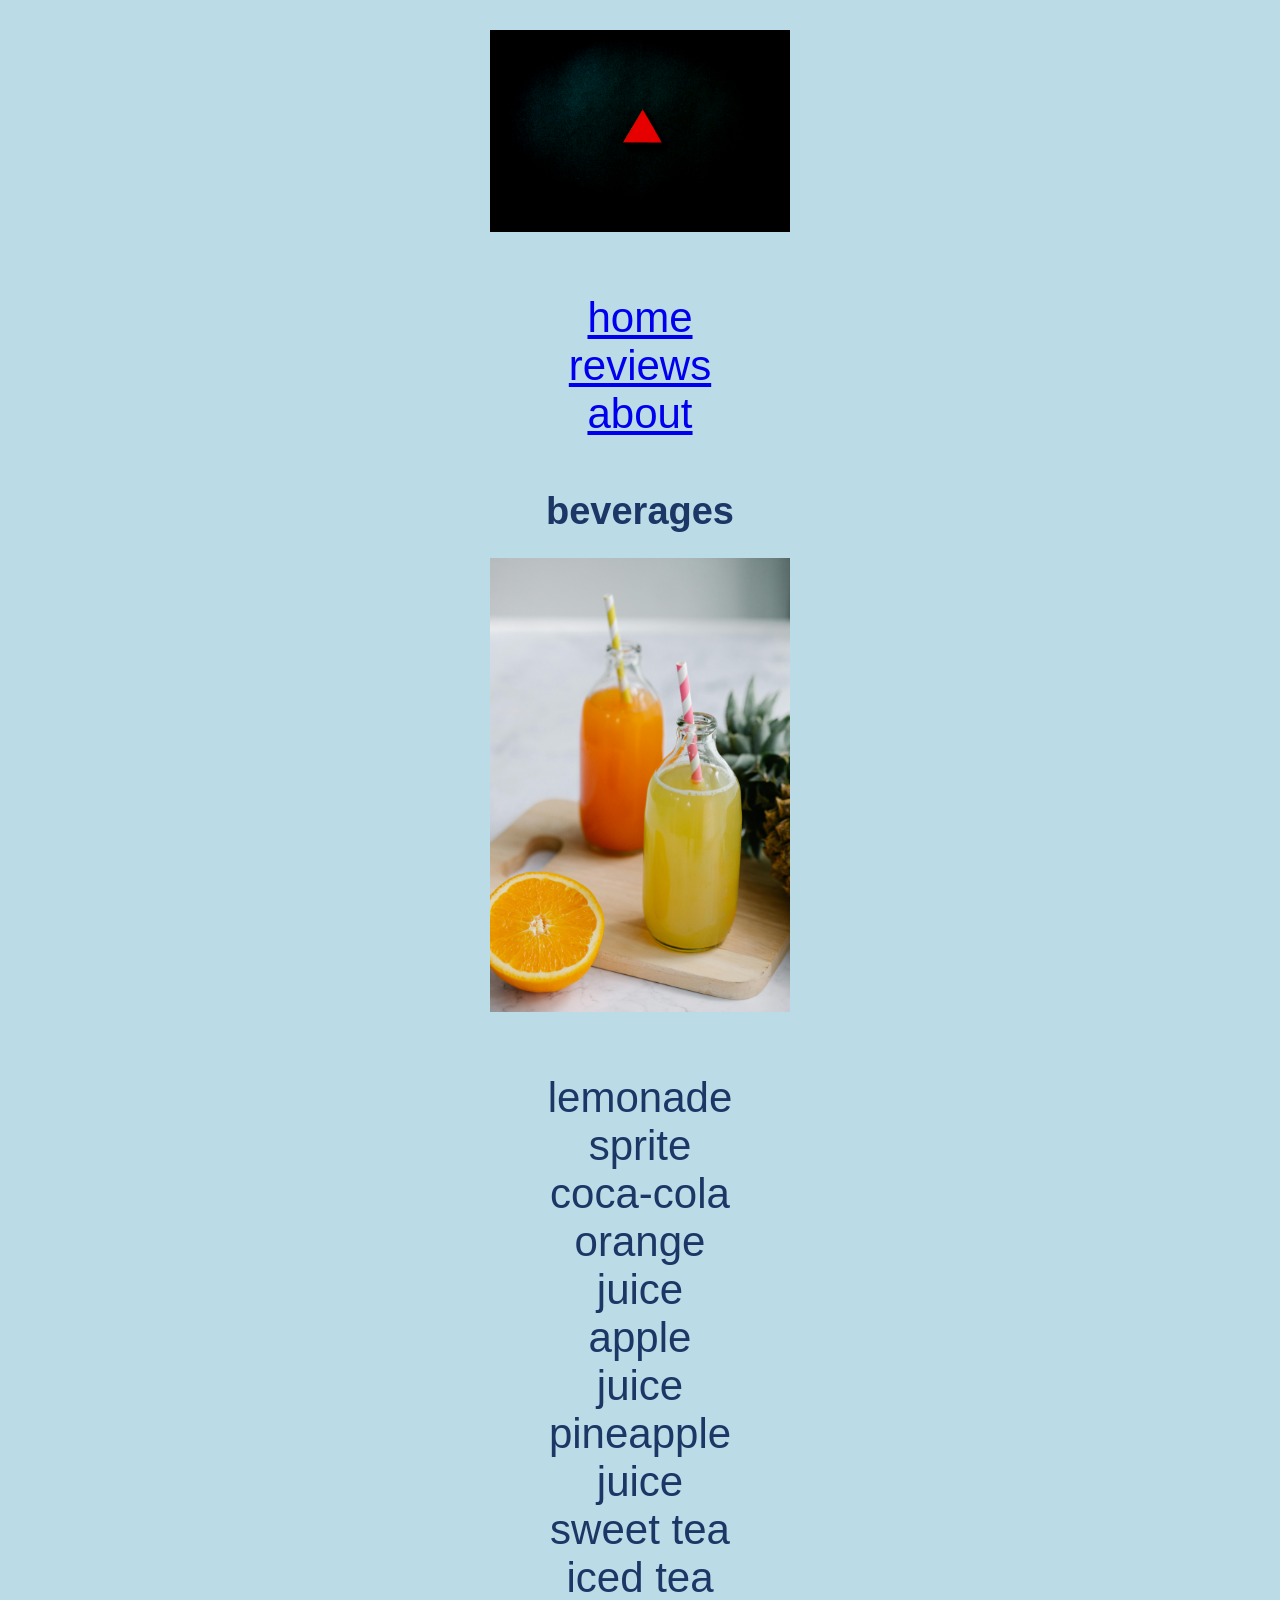
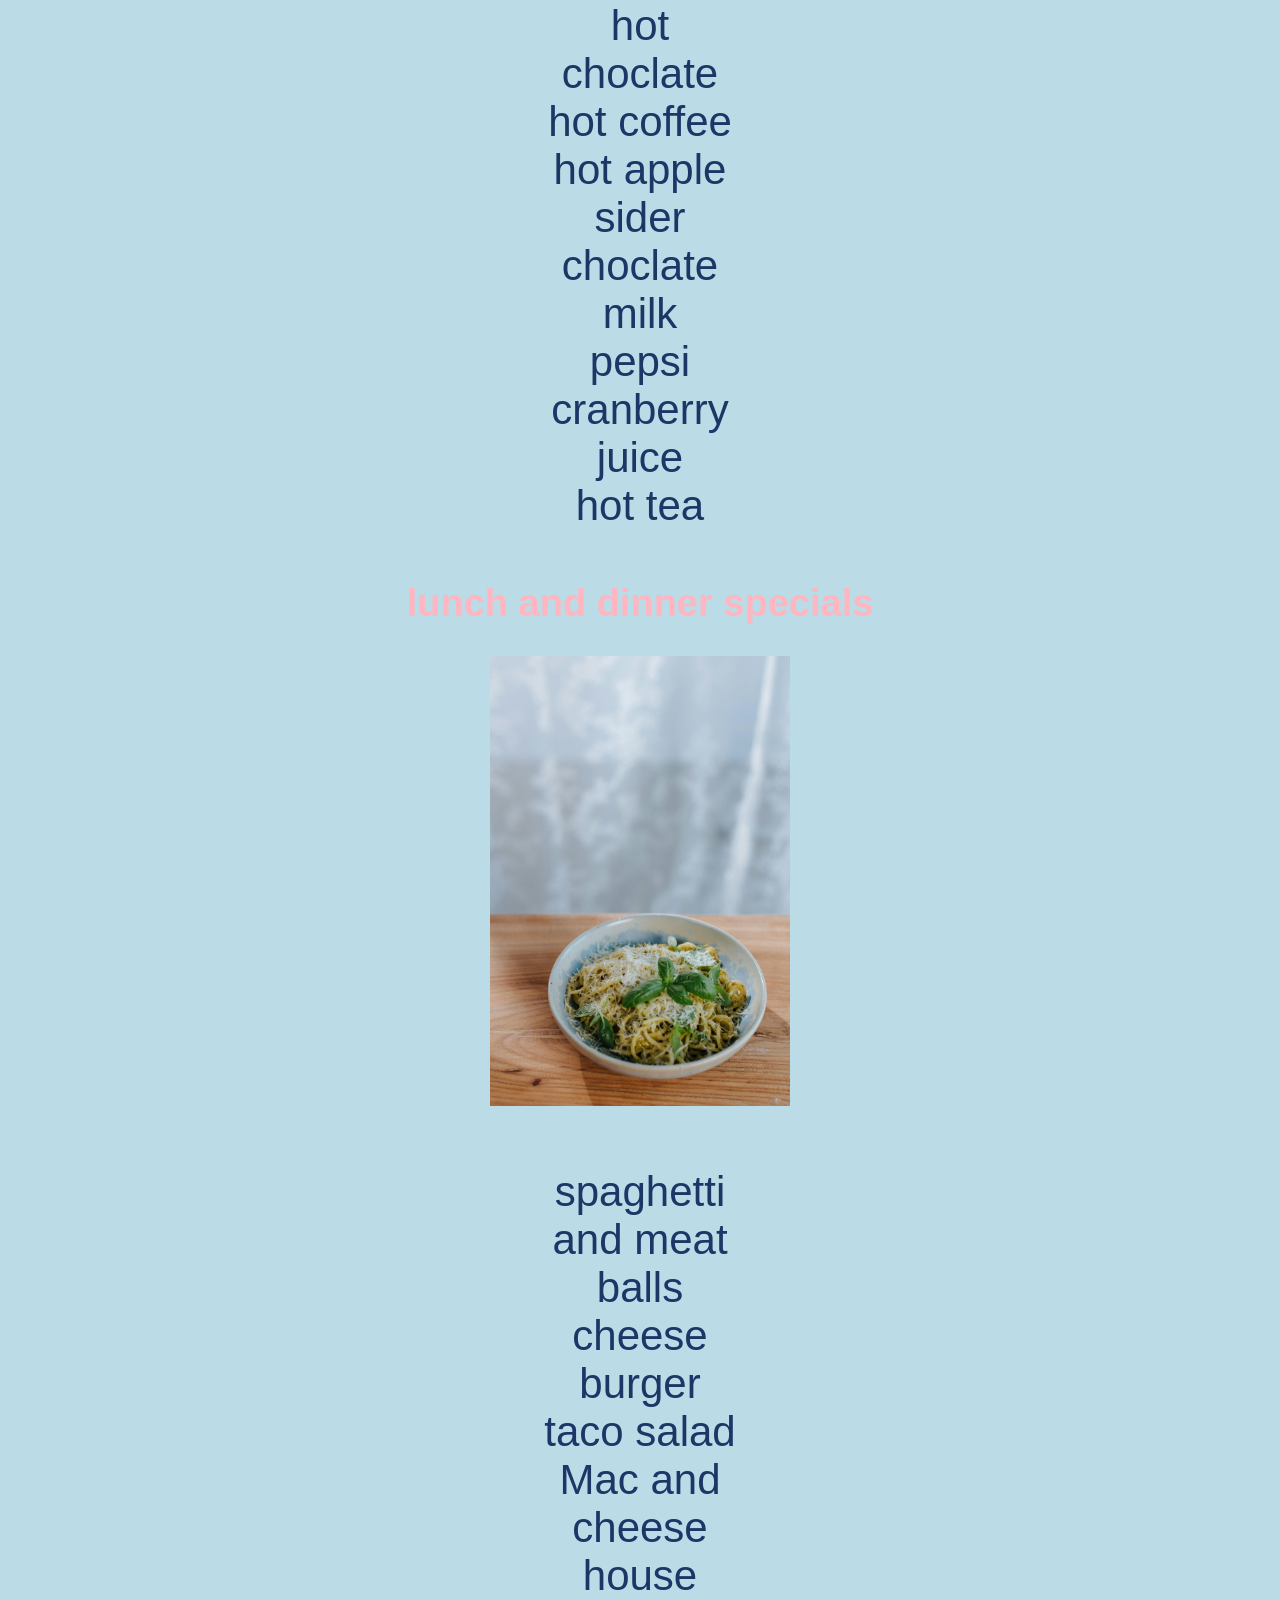
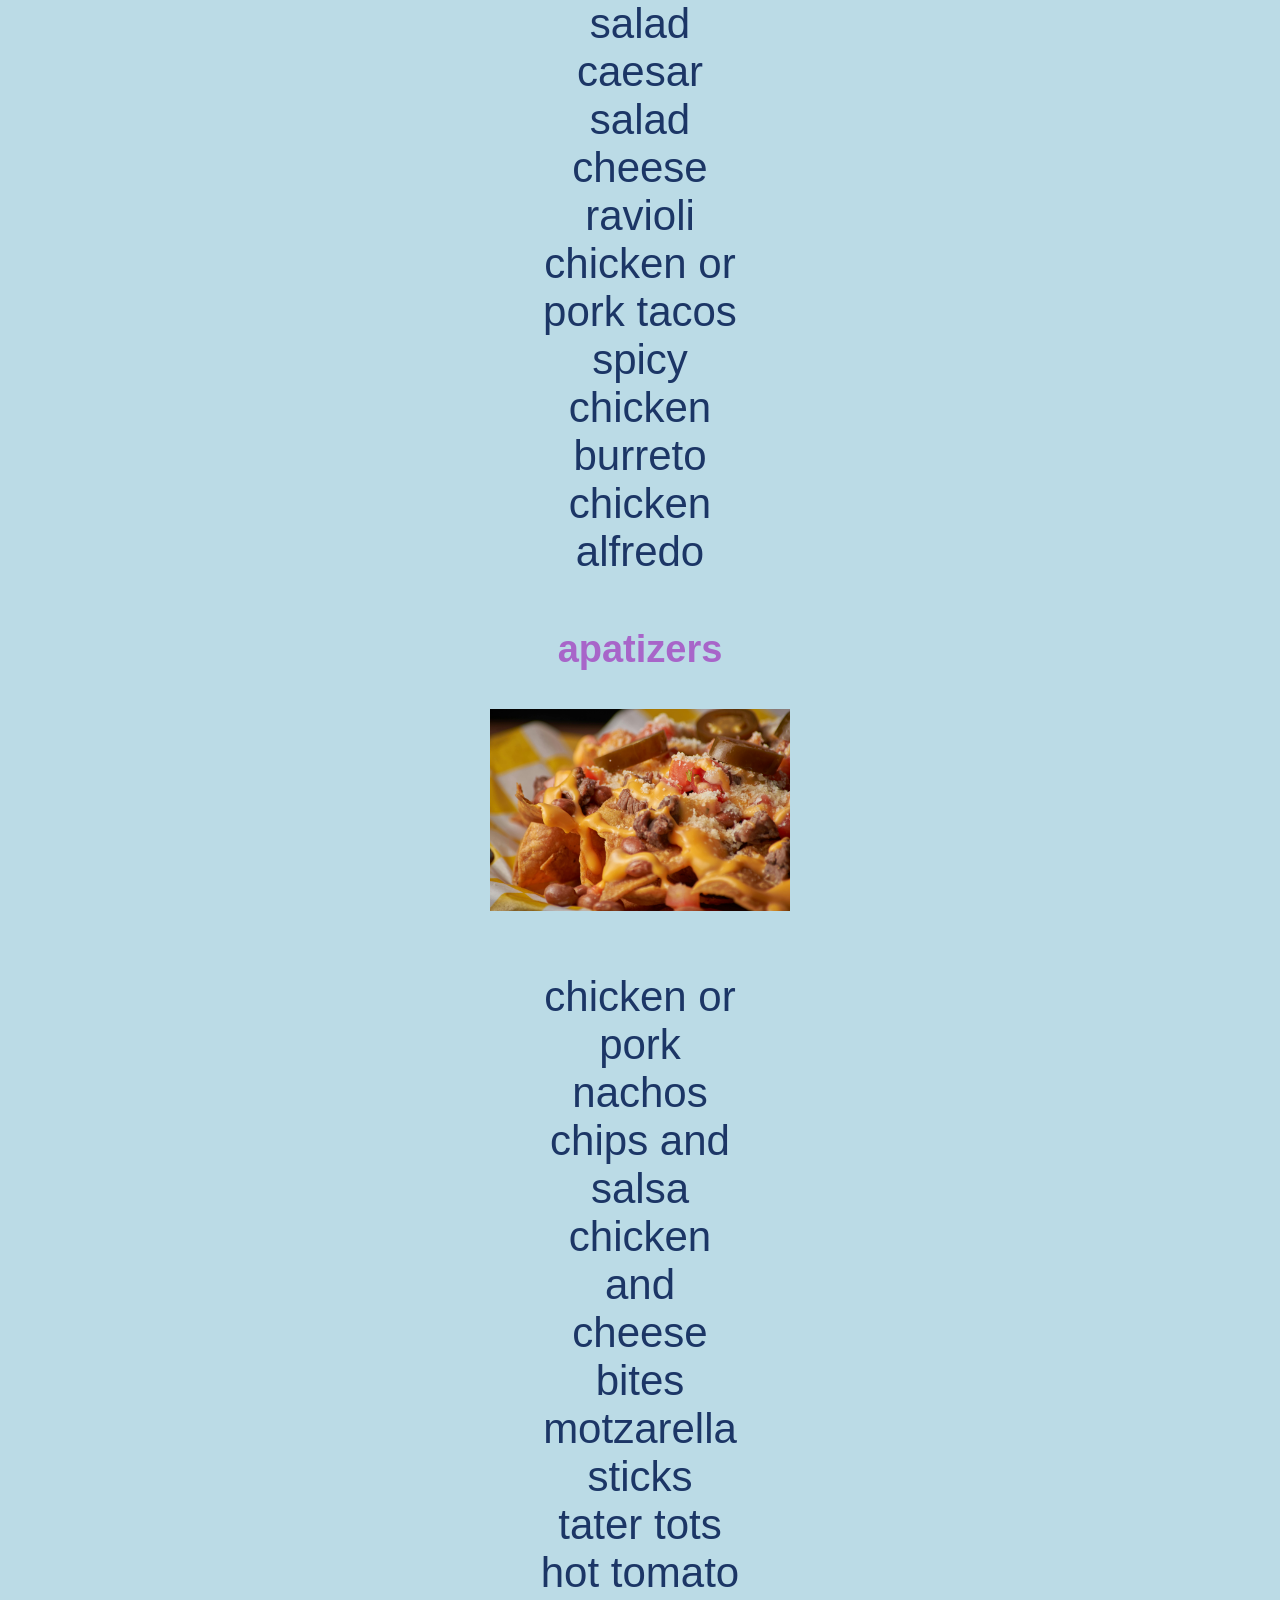
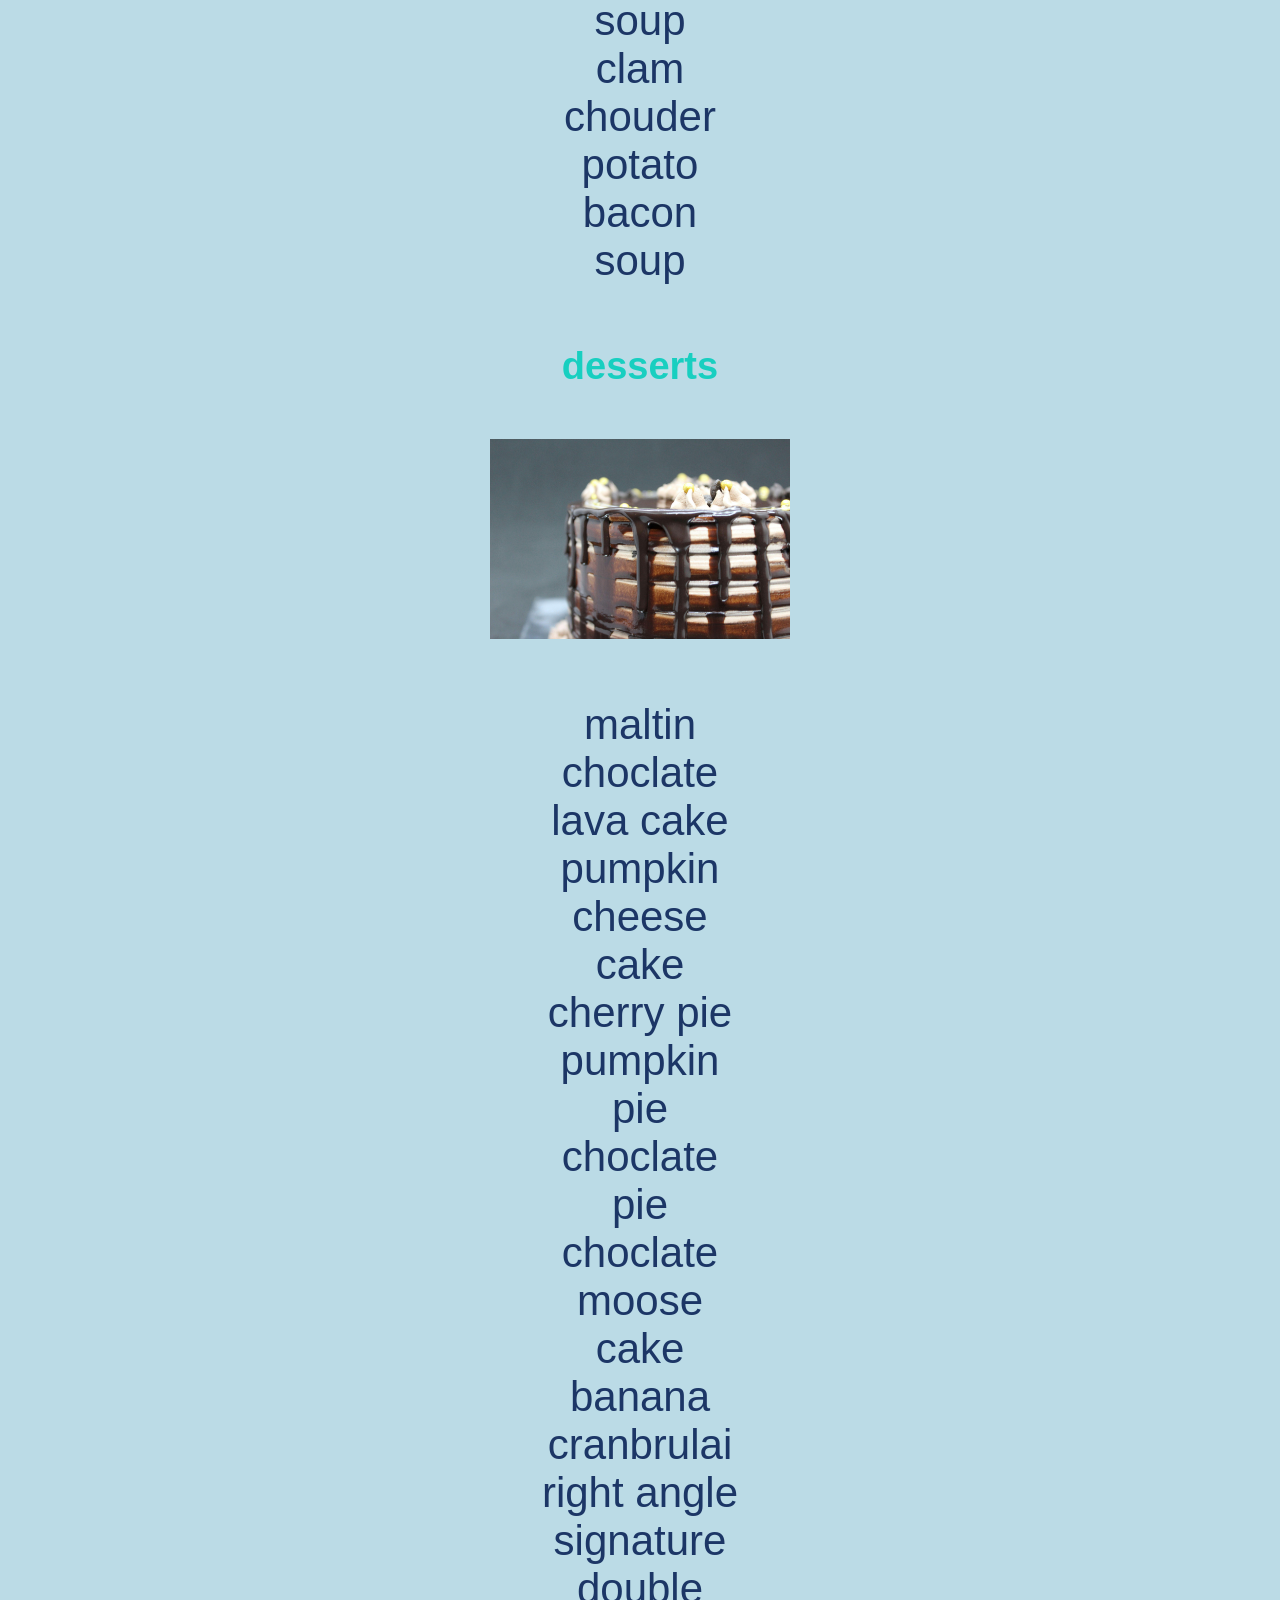
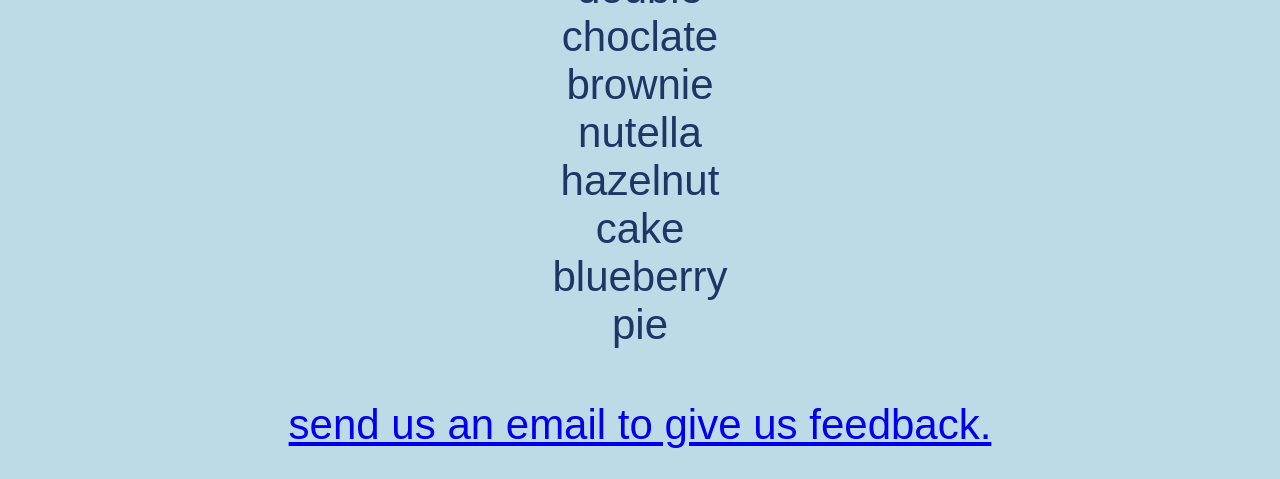
<file: index.html>
<!DOCTYPE html>
<html>
<head>
  <title>The right angle lounge</title>
  <link rel="stylesheet" href="style.css">

</head>

<body>
<header> 
<img src="triangle.jpg" width="300" alt="red triangle on a black background.">
<ul>
<li> <a href="index.html">home</a></li>

<li> <a href="reviews.html">reviews</a></li>
<li> <a href="about.html">about</a><li>
</ul>
</header>
<h1>beverages</h1>
<img src="drinks.jpg" width="300" alt="glass bottles of orange juice and pinapple juice on a cutting board.">
  <ul>
<li> lemonade </li>
<li> sprite </li>
<li> coca-cola </li>
<li> orange juice</li>
<li> apple juice </li>
<li> pineapple juice </li>
<li> sweet tea </li>
<li> iced tea </li>
<li> hot choclate </li>
<li> hot coffee </li> 
<li> hot apple sider </li>
<li> choclate milk <li>
<li> pepsi </li>
<li> cranberry juice </li>
<li> hot tea</li>
</ul>
<h2>lunch and dinner specials</h2>
<img src="pasta.jpg" width="300" alt="a bowl of pasta covered in shreded cheese.">
<ul>
<li> spaghetti and meat balls </li>
<li> cheese burger </li> 
<li> taco salad </li>
<li> Mac  and cheese </li>
<li> house salad </li>
<li> caesar salad </li>
<li> cheese ravioli</li>
<li> chicken or pork tacos</li>
<li> spicy chicken burreto</li>
<li> chicken alfredo</li>
</ul>
<h3>apatizers</h3>
<img src="nachos.jpg" width="300" alt="a closs up of a plate of nachos topped with meat jalapenos.">
<ul> 
<li> chicken or pork nachos</li>
<li> chips and salsa</li>
<li> chicken and cheese bites</li>
<li> motzarella sticks</li>
<li> tater tots</li> 
<li> hot tomato soup</li>
<li> clam chouder</li>
<li> potato bacon soup</li>
</ul>   
<h4>desserts</h4>
<img src="choclate cake.jpg" width="300" alt="a close up of a cake covered in choclate sauce.">
<ul>
<li> maltin choclate lava cake</li>
<li> pumpkin cheese cake</li>
<li> cherry pie</li>
<li> pumpkin pie</li>
<li> choclate pie</li>
<li> choclate moose cake</li>
<li> banana cranbrulai </li>
<li> right angle signature double choclate brownie</li>
<li> nutella hazelnut cake</li> 
<li> blueberry pie</li>
</ul>
<footer>

<a
href="mailto:restraunt22@gmail.com">send us an email to give us feedback.</a>
</footer>
</body>
</html>
</file>
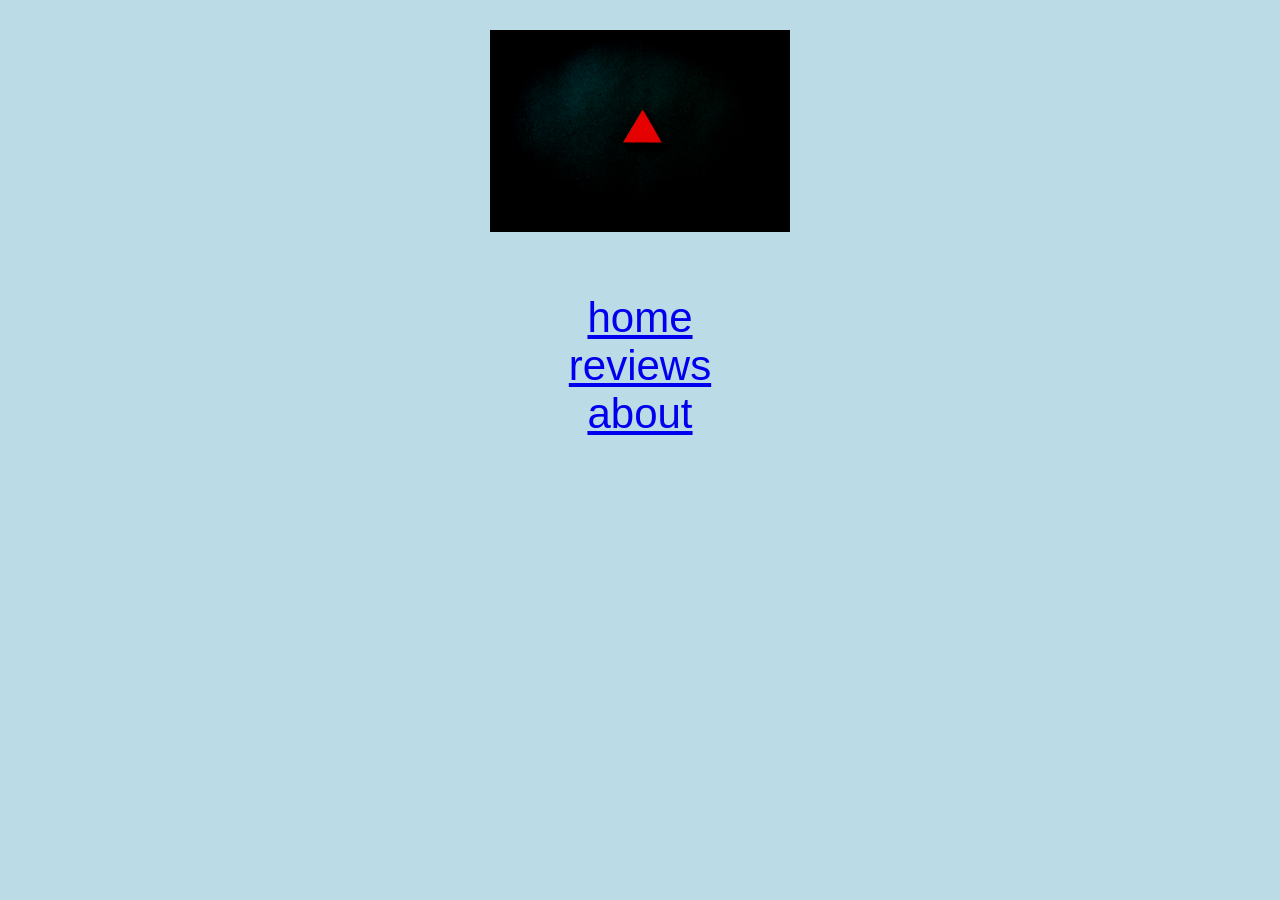
<file: about.html>
<!DOCTYPE html>
<html>
<head>
  <title></title>
<link rel="stylesheet" href="style.css">
</head>
<body>

<header> 
<img src="triangle.jpg" width="300" alt="red triangle on a black background.">
<ul>
<li> <a href="index.html">home</a></li>

<li> <a href="reviews.html">reviews</a></li>
<li> <a href="about.html">about</a><li>
</ul>
</header>
</body>
</html>
</file>
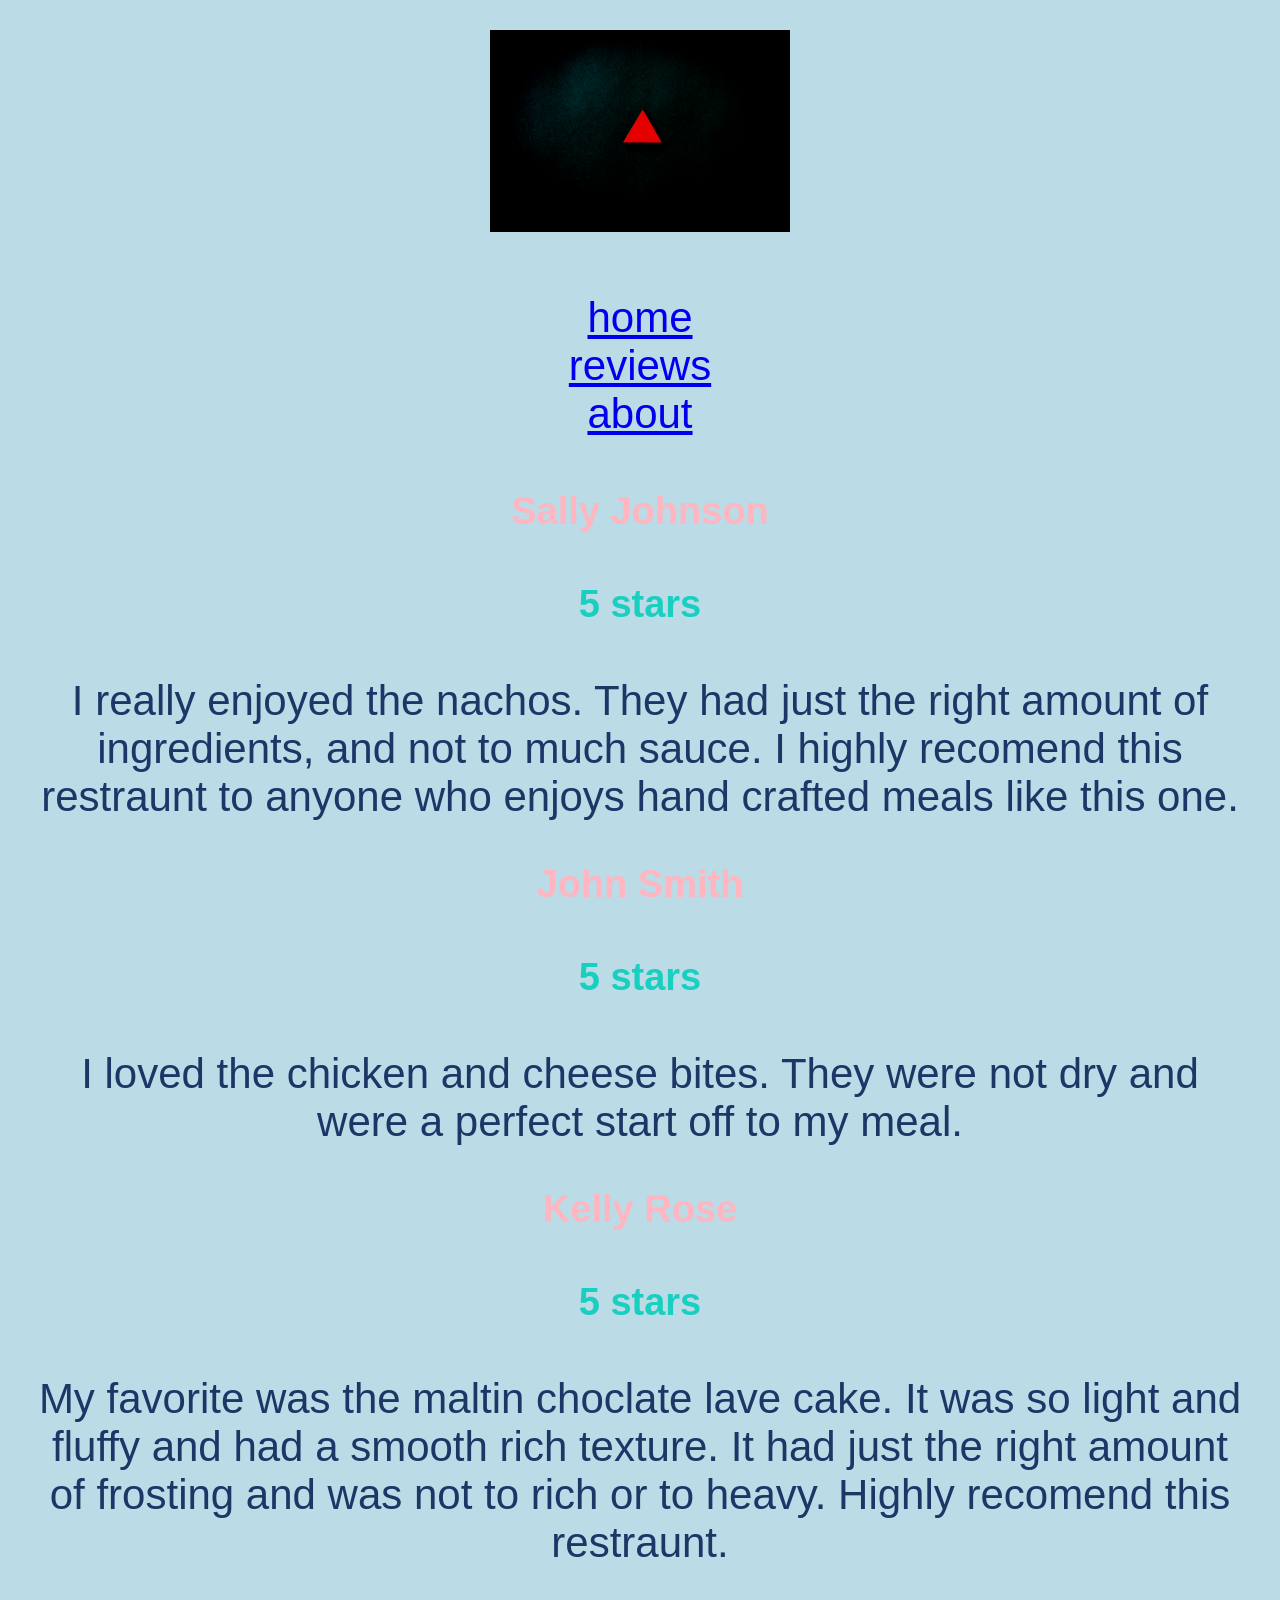
<file: reviews.html>
<!DOCTYPE html>
<html>
<head>
  <title></title>
<link rel="stylesheet" href="style.css">
</head>
<body>

<header> 
<img src="triangle.jpg" width="300" alt="red triangle on a black background.">
<ul>
<li> <a href="index.html">home</a></li>

<li> <a href="reviews.html">reviews</a></li>
<li> <a href="about.html">about</a><li>
</ul>
</header>
<section class="review">
<h2>Sally Johnson</h2>
<h4>5 stars</h4>
<p> 
I really enjoyed the nachos. They had just the right amount of ingredients, and not to much sauce. I highly recomend this restraunt to anyone who enjoys  hand crafted meals like this one.
 </p></section>
<section class="review">
<h2>John Smith</h2>
<h4>5 stars</h4>
<p>I loved the chicken and cheese bites. They were not dry and were a perfect start off to my meal.</p></section>
<section class="review">
<h2>Kelly Rose</h2>
<h4>5 stars</h4>
<p> My favorite was the maltin choclate lave cake. It was so light and fluffy and had a smooth rich texture. It had just the right amount of frosting and was not to rich or to heavy. Highly recomend this restraunt.</p></section>

</body>
</html>
</file>
<file: style.css>
body { 
font-size: 42px;
font-family:Arial,sans-serif;
color: #1C3666;
background-color: #BBDBE6;
text-align: center;
font-style: bold;
font-weight: italic;
padding: 20px;
margin: 10px; 
}
ul {
margin-right: auto;
margin-left: auto;
width: 200px;
list-style-type: none; 
text-align:center;
padding:10px;
}

h1 {
font-size: 38px;
font-family:Georgia,sans-serif;
text-align: center;
}
h2 {
color: #FFB6C1;
font-size: 38px;
font-family:Georgia,sans-serif;
text-align: center;
}
h3 {
color: #A865C9;
font-size: 38px;
font-family:Georgia,sans-serif;
text-align: center;
}
h4 {
color: #18CFC0;
font-size: 38px;
font-family:Georgia,sans-serif;
text-align: center;
}
img {
	max-width: %100;
	height: auto;
}
</file>
